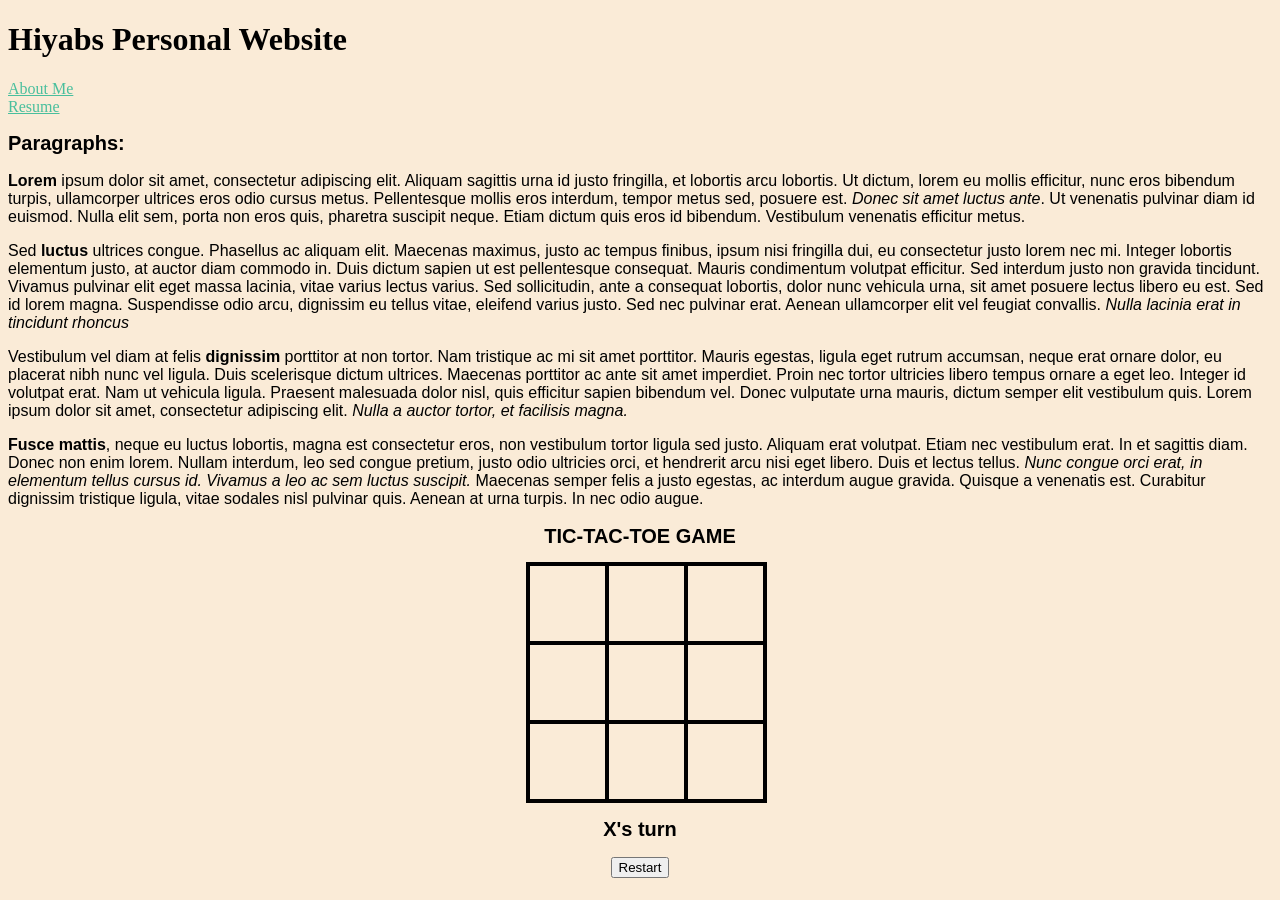
<file: index.html>
<!DOCTYPE html>
<html lang="en">

<head>
    <title>Hiyabs Personal Website</title>
    <link rel="stylesheet" type="text/css" href="fancy.css">
</head>

<body>

    <h1> Hiyabs Personal Website</h1>
    <a href="about/about.html"> About Me </a>
    <br>
    <a href="resume/resume.html"> Resume </a>
    <h2> Paragraphs: </h2>
    <p> <b>Lorem</b> ipsum dolor sit amet, consectetur adipiscing elit. Aliquam sagittis urna id justo fringilla, et lobortis arcu lobortis. 
        Ut dictum, lorem eu mollis efficitur, nunc eros bibendum turpis, ullamcorper ultrices eros odio cursus metus. Pellentesque mollis 
        eros interdum, tempor metus sed, posuere est. <i>Donec sit amet luctus ante</i>. Ut venenatis pulvinar diam id euismod. Nulla elit sem, 
        porta non eros quis, pharetra suscipit neque. Etiam dictum quis eros id bibendum. Vestibulum venenatis efficitur metus. 
    </p>
    
    <p> Sed <b>luctus</b> ultrices congue. Phasellus ac aliquam elit. Maecenas maximus, justo ac tempus finibus, ipsum nisi fringilla dui, 
        eu consectetur justo lorem nec mi. Integer lobortis elementum justo, at auctor diam commodo in. Duis dictum sapien ut est 
        pellentesque consequat. Mauris condimentum volutpat efficitur. Sed interdum justo non gravida tincidunt. Vivamus pulvinar 
        elit eget massa lacinia, vitae varius lectus varius. Sed sollicitudin, ante a consequat lobortis, dolor nunc vehicula urna, 
        sit amet posuere lectus libero eu est. Sed id lorem magna. Suspendisse odio arcu, dignissim eu tellus vitae, eleifend varius justo. 
        Sed nec pulvinar erat. Aenean ullamcorper elit vel feugiat convallis. <i> Nulla lacinia erat in tincidunt rhoncus</i> 
    </p>

    <p> 
        Vestibulum vel diam at felis <b>dignissim</b> porttitor at non tortor. Nam tristique ac mi sit amet porttitor. Mauris egestas, ligula eget rutrum accumsan, neque erat ornare dolor, 
        eu placerat nibh nunc vel ligula. Duis scelerisque dictum ultrices. Maecenas porttitor ac ante sit amet imperdiet. Proin nec tortor ultricies libero tempus ornare a eget leo.
        Integer id volutpat erat. Nam ut vehicula ligula. Praesent malesuada dolor nisl, quis efficitur sapien bibendum vel. Donec vulputate urna mauris, dictum semper elit vestibulum 
        quis. Lorem ipsum dolor sit amet, consectetur adipiscing elit. <i> Nulla a auctor tortor, et facilisis magna.</i>
    </p>

    <p> 
        <b>Fusce mattis</b>, neque eu luctus lobortis, magna est consectetur eros, non vestibulum tortor ligula sed justo. Aliquam erat volutpat. 
        Etiam nec vestibulum erat. In et sagittis diam. Donec non enim lorem. Nullam interdum, leo sed congue pretium, justo odio ultricies 
        orci, et hendrerit arcu nisi eget libero. Duis et lectus tellus. <i> Nunc congue orci erat, in elementum tellus cursus id. Vivamus a leo 
        ac sem luctus suscipit.</i> Maecenas semper felis a justo egestas, ac interdum augue gravida. Quisque a venenatis est. Curabitur dignissim 
        tristique ligula, vitae sodales nisl pulvinar quis. Aenean at urna turpis. In nec odio augue.
    </p>

    <!--Tic-Tac-Toe -->    
        <div id="gameContainer">
            <h2>  TIC-TAC-TOE GAME </h2>
                <div id="cellContainer">
                    <div data-cell-index="0" class="cell"></div>
                    <div data-cell-index="1" class="cell"></div>
                    <div data-cell-index="2" class="cell"></div>
                    <div data-cell-index="3" class="cell"></div> 
                    <div data-cell-index="4" class="cell"></div>
                    <div data-cell-index="5" class="cell"></div>
                    <div data-cell-index="6" class="cell"></div>
                    <div data-cell-index="7" class="cell"></div>
                    <div data-cell-index="8" class="cell"></div>
                </div>
                <h2 id="statusText">Game Status</h2>
                <button id="restartBtn">Restart</button>
        </div>
        <script src="tic-tac-toe.js"></script>
    </body>
</html>
</file>
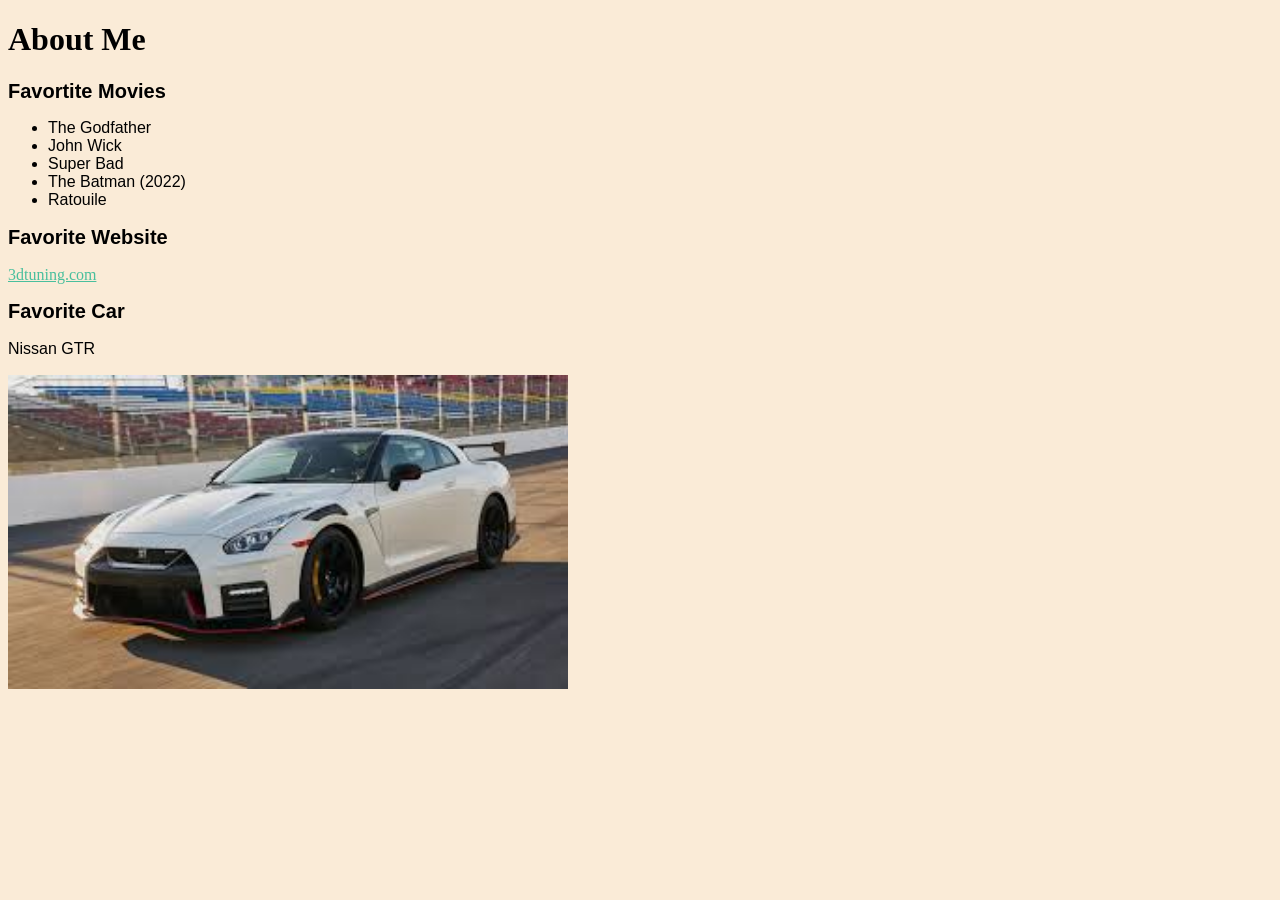
<file: about/about.html>
<!DOCTYPE html>
<html lang="en">

<head>
    <title> About Me</title>
    <link rel="stylesheet" type="text/css" href="/fancy.css">
</head>

<body>
    <h1> About Me </h1>
    <h2> Favortite Movies</h2>
    <ul> 
        <li> The Godfather </li>
        <li> John Wick</li>
        <li> Super Bad </li>
        <li> The Batman (2022)</li>
        <li> Ratouile</li>
    </ul>

    <h2> Favorite Website</h2>
    <a href="https://www.3dtuning.com/en-US/">3dtuning.com</a>

    <h2> Favorite Car</h2>
    <p>Nissan GTR</p>
    <img src="images/Car.jpg" width="560">
    <iframe width="560" height="315" src="https://www.youtube.com/embed/YXFSVoVqhYw?si=E0QLPLHFLQ-PMSIO" title="YouTube video player" frameborder="0" allow="accelerometer; autoplay; clipboard-write; encrypted-media; gyroscope; picture-in-picture; web-share" referrerpolicy="strict-origin-when-cross-origin" allowfullscreen></iframe>


</body>

</html>
</file>
<file: fancy.css>
body {
    background-color: antiquewhite;
}

h2 {
    font-family:'Segoe UI', Tahoma, Geneva, Verdana, sans-serif;
    font-size:20px;
}

p {
    font-family: Arial, Helvetica, sans-serif
}

ul{
    font-family:'Segoe UI', Tahoma, Geneva, Verdana, sans-serif
}

a {
    color: #49bf9d
}

/*Tic-Tac-Toe */

.cell{
    width: 75px;
    height: 75px;
    border:2px solid;
    box-shadow: 0 0 0 2px;
    line-height: 75px;
    font-size: 50px;
    cursor: pointer;
}
#gameContainer{
    font-family: "Arial";
    text-align: center;

}
#cellContainer{
    display: grid;
    grid-template-columns: repeat(3, auto);
    width: 225px;
    margin:auto;
}
</file>
